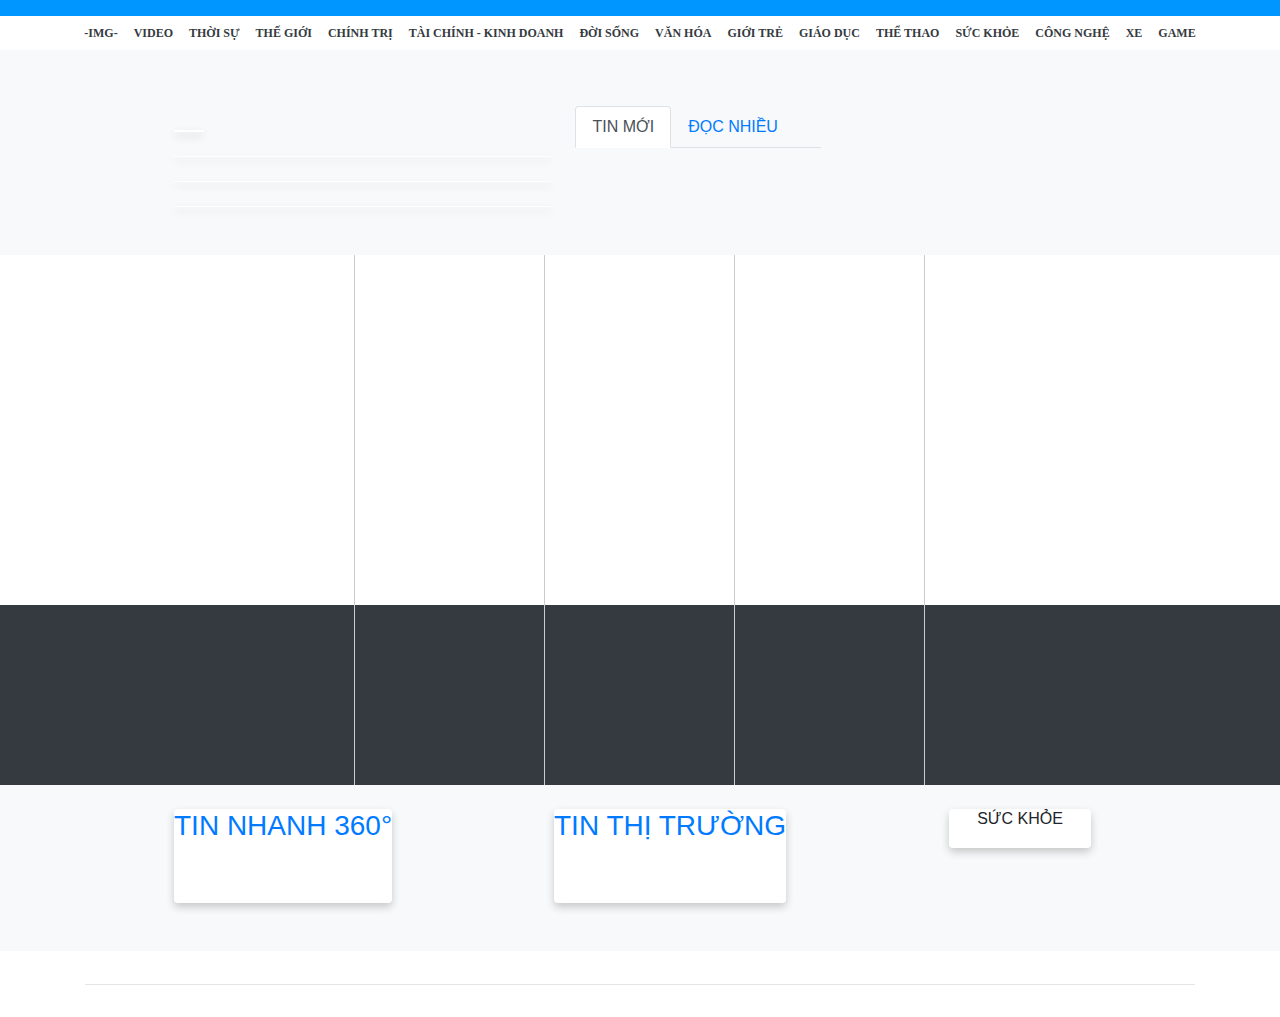
<file: grid_sample.html>
<!DOCTYPE html>
<html lang="en">
<head>
    <meta charset="UTF-8">
    <title>Báo Thanh Niên UIT</title>

    <!-- Latest compiled and minified CSS -->
    <link rel="stylesheet" href="https://maxcdn.bootstrapcdn.com/bootstrap/4.1.3/css/bootstrap.min.css">

    <!-- jQuery library -->
    <script src="https://ajax.googleapis.com/ajax/libs/jquery/3.3.1/jquery.min.js"></script>

    <!-- Popper JS -->
    <script src="https://cdnjs.cloudflare.com/ajax/libs/popper.js/1.14.3/umd/popper.min.js"></script>

    <!-- Latest compiled JavaScript -->
    <script src="https://maxcdn.bootstrapcdn.com/bootstrap/4.1.3/js/bootstrap.min.js"></script>
    <!--Font awesome-->
    <link rel="stylesheet" href="https://use.fontawesome.com/releases/v5.4.2/css/all.css"
          integrity="sha384-/rXc/GQVaYpyDdyxK+ecHPVYJSN9bmVFBvjA/9eOB+pb3F2w2N6fc5qB9Ew5yIns" crossorigin="anonymous">

    <!--css file-->
    <link rel="stylesheet" type="text/css" href="css/style.css">
</head>
<body class="bg-light">

<!--First navbar on top-->
<nav class="navbar navbar-expand-sm justify-content-center navbar-dark sticky-top" style="background-color: rgb(0, 150, 255)">

</nav>

<!--Second navbar-->
<nav class="navbar navbar-expand-sm justify-content-center p-0" style="background-color: white">
    <ul class="navbar-nav">
        <li class="nav-item"><a class="nav-link text-dark font-weight-bold text-nav-item" href="#">-IMG-</a></li>
        <li class="nav-item"><a class="nav-link text-dark font-weight-bold text-nav-item" href="#">VIDEO</a></li>
        <li class="nav-item"><a class="nav-link text-dark font-weight-bold text-nav-item" href="#">THỜI SỰ</a></li>
        <li class="nav-item"><a class="nav-link text-dark font-weight-bold text-nav-item" href="#">THẾ GIỚI</a></li>
        <li class="nav-item"><a class="nav-link text-dark font-weight-bold text-nav-item" href="#">CHÍNH TRỊ</a></li>
        <li class="nav-item"><a class="nav-link text-dark font-weight-bold text-nav-item" href="#">TÀI CHÍNH - KINH DOANH</a></li>
        <li class="nav-item"><a class="nav-link text-dark font-weight-bold text-nav-item" href="#">ĐỜI SỐNG</a></li>
        <li class="nav-item"><a class="nav-link text-dark font-weight-bold text-nav-item" href="#">VĂN HÓA</a></li>
        <li class="nav-item"><a class="nav-link text-dark font-weight-bold text-nav-item" href="#">GIỚI TRẺ</a></li>
        <li class="nav-item"><a class="nav-link text-dark font-weight-bold text-nav-item" href="#">GIÁO DỤC</a></li>
        <li class="nav-item"><a class="nav-link text-dark font-weight-bold text-nav-item" href="#">THỂ THAO</a></li>
        <li class="nav-item"><a class="nav-link text-dark font-weight-bold text-nav-item" href="#">SỨC KHỎE</a></li>
        <li class="nav-item"><a class="nav-link text-dark font-weight-bold text-nav-item" href="#">CÔNG NGHỆ</a></li>
        <li class="nav-item"><a class="nav-link text-dark font-weight-bold text-nav-item" href="#">XE</a></li>
        <li class="nav-item"><a class="nav-link text-dark font-weight-bold text-nav-item" href="#">GAME</a></li>
    </ul>
</nav>

<section class="section">
    <div class="container">
        <!--Focus news-->
        <div class="row justify-content-sm-center focus-news pt-2 pl-0">

        </div>

            <!--Overview news-->
            <div class="row justify-content-sm-center overview-news">
                <!--News-->
                <div class="col-sm-7 news p-4">
                    <!--Top news-->
                    <div class="row top-news pb-4">

                    </div>

                    <!--Other news-->
                    <div class="row other-news">
                        <div class="col-sm-7 list-news">
                            <div class="row pb-4">

                            </div>

                            <div class="row pb-4">
                                <div class="card news-card-item">
                                    <div class="row">
                                        <div class="col-sm-4">

                                        </div>
                                        <div class="col-sm-8">

                                        </div>
                                    </div>
                                </div>
                            </div>

                            <div class="row pb-4">
                                <div class="card full-card">
                                    <div class="row">
                                        <div class="col-sm-4">

                                        </div>
                                        <div class="col-sm-8">

                                        </div>
                                    </div>
                                </div>
                            </div>

                            <div class="row pb-4">
                                <div class="card full-card">
                                    <div class="row">
                                        <div class="col-sm-4">

                                        </div>
                                        <div class="col-sm-8">

                                        </div>
                                    </div>
                                </div>
                            </div>

                            <div class="row pb-4">
                                <div class="card full-card">
                                    <div class="row">
                                        <div class="col-sm-4">

                                        </div>
                                        <div class="col-sm-8">

                                        </div>
                                    </div>
                                </div>
                            </div>
                        </div>

                        <!--tab news-->
                        <div class="col-sm-5 tab-news pl-4 pr-0">
                            <ul class="nav nav-tabs">
                                <li class="nav-item">
                                    <a class="nav-link active" data-toggle="tab" href="#new">TIN MỚI</a>
                                </li>
                                <li class="nav-item">
                                    <a class="nav-link" data-toggle="tab" href="#most-read">ĐỌC NHIỀU</a>
                                </li>
                            </ul>

                            <!-- Tab panes -->
                            <div class="tab-content">
                                <!--New-->
                                <div class="tab-pane container active" id="new">

                                </div>
                                <!--Most read-->
                                <div class="tab-pane container fade" id="most-read">

                                </div>
                            </div>
                        </div>
                    </div>
                </div>
                <!--Advertisement-->
                <div class="col-sm-3 advertisement pl-0 pt-2">

                </div>
            </div>
        </div>
    </section>

    <!--24h news-->
    <section class="section 24news" style="background-color: white; text-align: center;">
        <div class="container">
            <div class="row" style="padding-left: 9rem">

            </div>
            <div class="row justify-content-center">
                <div class="col-sm-2 vdivider-long">

                </div>
                <div class="col-sm-2 vdivider-long">

                </div>
                <div class="col-sm-2 vdivider-long">

                </div>
                <div class="col-sm-2 vdivider-long">

                </div>
                <div class="col-sm-2 vdivider-long" style="text-align: left;">

                </div>
            </div>
        </div>
    </section>

    <section class="section video bg-dark">
        <div class="container">
            <div class="row" style="padding-left: 9rem">

            </div>
            <div class="row justify-content-center">
                <div class="col-sm-2 vdivider-med">

                </div>
                <div class="col-sm-2 vdivider-med">

                </div>
                <div class="col-sm-2 vdivider-med">

                </div>
                <div class="col-sm-2 vdivider-med">

                </div>
                <div class="col-sm-2 vdivider-med">

                </div>
            </div>
        </div>
    </section>

<section class="section pb-4">
    <div class="container">
        <div class="row justify-content-center">
            <div class="col-sm-4 p-4">
                <div class="row">
                    <div class="card">
                        <div class="card-title">
                            <h3><a href="#">TIN NHANH 360&deg</a></h3>
                        </div>
                        <div class="card-body">
                            <!--List of news-->
                            <ul class="list-group list-group-flush">

                            </ul>
                        </div>
                    </div>
                </div>
            </div>
            <div class="col-sm-4 p-4">
                <div class="row">
                    <div class="card">
                        <div class="card-title">
                            <h3><a href="#">TIN THỊ TRƯỜNG</a> </h3>
                        </div>
                        <div class="card-body">
                            <!--List of news-->
                            <ul class="list-group list-group-flush">

                            </ul>
                        </div>
                    </div>
                </div>
            </div>
            <div class="col-sm-2 p-4">
                <div class="card p-0">
                    <div class="card-title text-center">
                        <h6>SỨC KHỎE</h6>
                    </div>
                    <div class="card-body p-0">


                    </div>
                </div>
            </div>
        </div>

        <div class="card-deck">
            <div class="card">

            </div>
            <div class="card">

            </div>
            <div class="card">

            </div>
        </div>
    </div>
</section>

<footer class="footer pt-3">
    <div class="container">
        <div class="row justify-content-center">
            <div class="col-sm-2">

            </div>
            <div class="col-sm-2">

            </div>
            <div class="col-sm-2">

            </div>
            <div class="col-sm-2">

            </div>
            <div class="col-sm-2">

            </div>
        </div>
        <hr>
        <div class="row justify-content-around">
            <div class="col-sm-4 ">

            </div>
            <div class="col-sm-4 justify-content-right">

                <div class="text-right">

                </div>


                <p class="text-right">

                </p>
            </div>
        </div>
    </div>
</footer>
</body>
</html>
</file>
<file: css/style.css>
.scrollable {
    height:auto;
    overflow-y: scroll;
}

.text-nav-item
{
    font-size: 12px;
    font-family: 'Times New Roman', Times, serif;
}

.p-sub
{
    font-size: 12px;
}

.card
{
    border: none;
    /* Add shadows to create the "card" effect */
    box-shadow: 0 4px 8px 0 rgba(0,0,0,0.2);
    transition: 0.3s;
}

.full-card
{
    width: 100% ;
}

li.list-group-item.no-bg
{
    background-color: transparent;
}

.btn-share
{
    width: 6rem;
}

.img-cropped
{
    object-fit: none;
    object-position: center;
    width: 100%;
    max-height: 100px;
}

h6
{
    /*font-size: 14px;*/
}

p
{
    /*font-size: 12px;*/
}

footer
{
    background-color: white;
}

.logo-index {
    text-indent: -999em;
    background: url(../img/TNO_wlogo.svg) no-repeat;
    width: 180px;
    height: 52px;
    transition: none;
    position: absolute;
    top: 50%;
    left: 50%;
    transform: translate(-50%, -50%);
}

.home {
    text-indent: -999em;
    background: url(../img/TNO_homeic.svg) no-repeat;
    width: 16px;
    height: 14px;
    vertical-align: middle;
    position: absolute;
    top: 25%;
    left: 4%;
}

.vdivider-med:not(:last-child) {
    border-right: 1px solid #ccc;
    height: 180px;
    text-align: left;
}

.vdivider-long:not(:last-child) {
    border-right: 1px solid #ccc;
    height: 350px;
    text-align: left;
}

.nav-item-center {
    color: white;
    text-align: center
}

.border-top-blue {
    border-top: 1px solid rgb(0, 150, 255);
}

/*.border-top-blue:after {*/
/*width: 40px;*/
/*height: 29px;*/
/*position: absolute;*/
/*bottom: 15px;*/
/*right: 20px;*/
/*background: url(../img/quote.png) no-repeat;*/
/*}*/

.cd-top {
    display: inline-block;
    height: 40px;
    width: 40px;
    position: fixed;
    bottom: 40px;
    right: 10px;
    -webkit-box-shadow: 0 0 10px rgba(0, 0, 0, 0.05);
            box-shadow: 0 0 10px rgba(0, 0, 0, 0.05);
    /* image replacement properties */
    overflow: hidden;
    text-indent: 100%;
    white-space: nowrap;
    background: rgb(0, 150, 255) url(../img/cd-top-arrow.svg) no-repeat center 50%;
    visibility: hidden;
    opacity: 0;
    -webkit-transition: opacity .3s 0s, visibility 0s .3s, background-color .3s 0s;
    transition: opacity .3s 0s, visibility 0s .3s, background-color .3s 0s;
}

.cd-top.cd-top--show,
.cd-top:hover {
    -webkit-transition: opacity .3s 0s, visibility 0s 0s, background-color .3s 0s;
    transition: opacity .3s 0s, visibility 0s 0s, background-color .3s 0s;
}

.cd-top.cd-top--show {
    /* the button becomes visible */
    visibility: visible;
    opacity: 1;
}

.cd-top:hover {
    background-color: rgb(0, 150, 255);
    opacity: 1;
}

@media only screen and (min-width: 768px) {
    .cd-top {
        right: 0px;
        bottom: 330px;
    }
}

@media only screen and (min-width: 1024px) {
    .cd-top {
        height: 45px;
        width: 45px;
        right: 0px;
        bottom: 310px;
    }
}

.btn-group {
    float: left;
    width: 33.33%;
}

.btn-group a {
    color: #fff;
    text-align: center;
    height: 32px;
    padding: 4px;
}

.btn-group i {
    font-size: 16px;
    font-size: 1.6rem;
}

.btn-group .fa-zalo {
    width: 15px;
    height: 17px;
}

.social__fb {
    background: #3b5998;
}

.social__fb:hover {
    background: #234183;
}

.social__yt {
    background: #e52c27;
}

.social__yt:hover {
    background: #d11d18;
}

.social__zl {
    background: #018fe5;
}

.social__zl:hover {
    background: #027ec9;
}

.fa-zalo {
    width: 16px;
    height: 18px;
    display: block;
    background: url(../img/zalo_sicon.svg) no-repeat;
    margin: auto;
}
</file>
